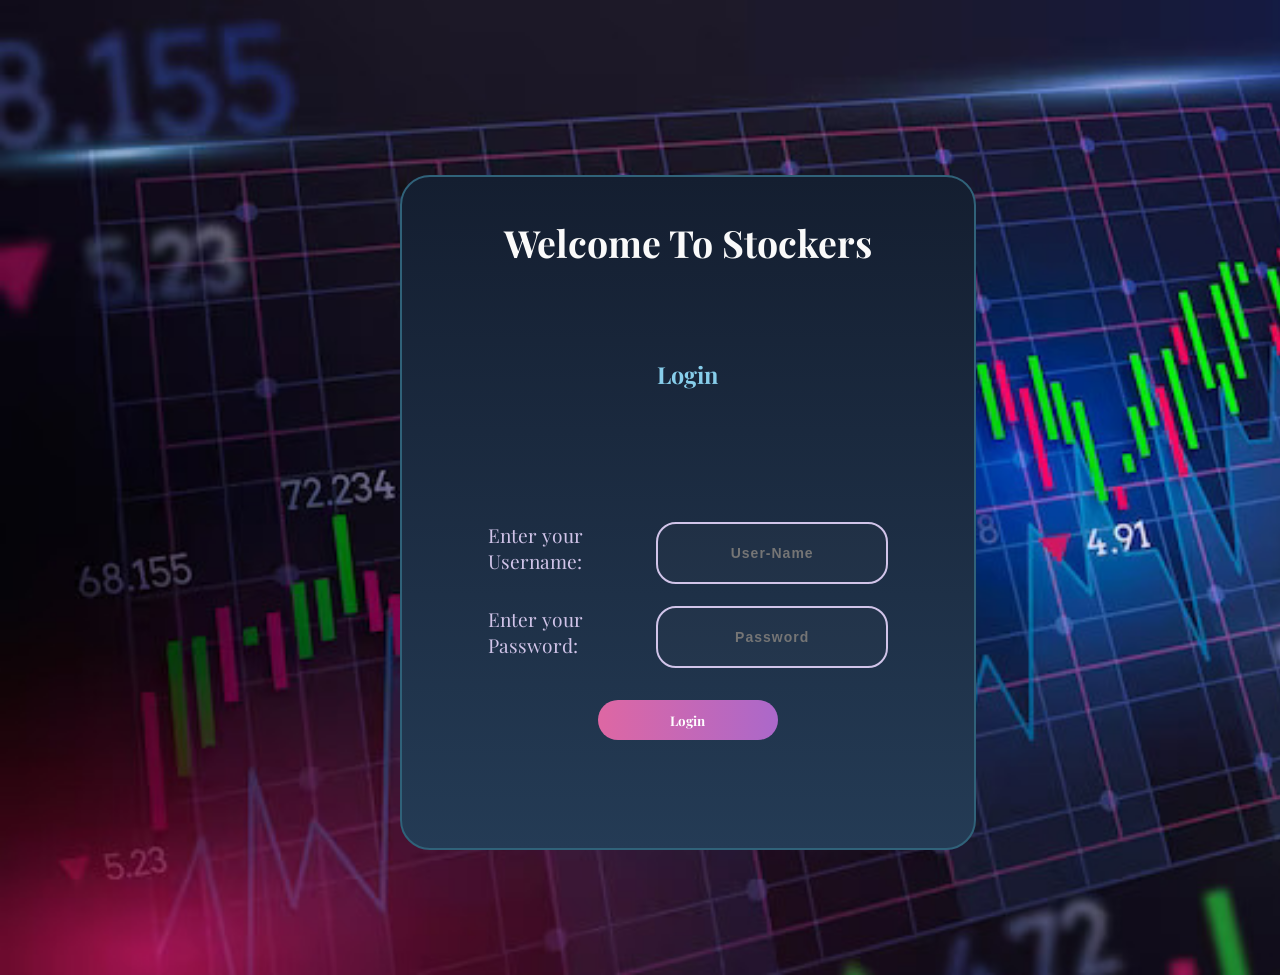
<file: index.html>
<!DOCTYPE html>
<html lang="en">
  <head>
    <meta charset="UTF-8" />
    <meta http-equiv="X-UA-Compatible" content="IE=edge" />
    <meta name="viewport" content="width=device-width, initial-scale=1.0" />
    <link rel="preconnect" href="https://fonts.googleapis.com" />
    <link rel="preconnect" href="https://fonts.gstatic.com" crossorigin />
    <link
      href="https://fonts.googleapis.com/css2?family=Playfair+Display:wght@400;500&display=swap"
      rel="stylesheet"
    />
    <link rel="stylesheet" href="login.css" />

    <title>Stockers</title>
  </head>
  <body>
    <section class="main_container">
      <div class="heading">
        <h2>Welcome To Stockers</h2>
      </div>
      <div class="form_container">
        <form>
          <div class="login_heading">
            <h3>Login</h3>
          </div>
          <div class="input_heading">
            <div class="input_user">
              <label for="user_detail">Enter your Username:</label>
              <input
                type="text"
                id="user_detail"
                class="de"
                name="user"
                placeholder="User-Name"
              />
            </div>
            <div class="password_user">
              <label for="password_detail">Enter your Password:</label>
              <input
                type="password"
                id="password_detail"
                class="de"
                name="pass"
                placeholder="Password"
              />
            </div>

            <button type="submit" class="login_button">
              <span>Login</span>
            </button>
          </div>
          <div class="x">

          </div>
          <!-- <div>
                <p>Not A Member? <a>Sign UP Now </a></p>
            </div> -->
        </form>
      </div>
    </section>
    <!--  -->
  </body>
</html>
</file>
<file: login.css>
*{
     margin: 0;
     box-sizing: border-box;
     padding:0;
     font-family: "Playfair Display","sans-serif";
     
}
body {
    background-image: url('./images/stock.jpg');
     
     background-size: cover;
}
.main_container{
    display:flex;
    align-items: center;
    justify-content: center;
    position: relative;
    top:175px;
    left:400px;
    margin-bottom:300px;
    height:75vh;
    width:45vw;
    /* background-color: #3b3e5e; */
    background: linear-gradient(#141e30, #243b55);

    border: 2px solid #306279;
    border-radius: 30px;
}
.heading {
    position: absolute;
    top:40px;
    font-size: 25px;
    color:#fafafa;
    animation-name: move ;
    animation-duration:2s ;
    /* animation-delay: 1s; */
}
.form_container {
    /* border: 2px solid red; */
    display: flex;
    flex-direction: column;
    
    justify-content: center;
    align-items: center;
    width:70%;
    height:65%;
    margin-top: 20px;
    position: relative;
}
.login_heading{
    position: absolute;
    top:40px;
    left:0px;
    color: skyblue;
    padding: 15px;
    width: 100%;
    text-align: center;
    font-size: 20px;
    font-weight: bold;

}
.input_heading {
    position: absolute;
    left:0;
    width: 100%;
    display: flex;
    flex-direction: column;
    gap:2px;
    /* position: relative; */

}

    .de {
   
        color: rgb(38, 50, 56);
        font-weight: 700;
        font-size: 14px;
        letter-spacing: 1px;
        background: rgba(136, 126, 126, 0.04);
        padding: 10px 20px;
        border: none;
        border-radius: 20px;
        outline: none;
        box-sizing: border-box;
        border: 2px solid #d1c4e9;
       
        text-align: center;
        color: aliceblue;
       
        font-family: 'Ubuntu', sans-serif;
        }
        
label {
    font-size: 1.2rem;
    display: inline;
    margin-bottom: 10px;
    color:#d1c4e9;
  }
.input_user {
    display: flex;
    gap:10px;
}
.password_user {
    margin-top: 20px;
    display:flex;
}
.login_button{
    width:180px;
    height:40px;
    align-self: center;
    margin-top: 15px;
    border: none;
    border-radius: 20px;
    background: linear-gradient(to left, #ab68ca, #de67a3); 
    color: #fff;
    font-weight: bolder;
    margin-top: 30px;
    cursor: pointer;
    outline: none;
}
.login_button:hover{
    
    background: rgb(100,81,109);
background: linear-gradient(90deg, rgba(100,81,109,1) 60%, rgba(197,36,117,1) 100%);

}

@keyframes move {
    0%{
        opacity: 0;
        transform: translateX(10rem);
     }
     80%{
         transform: translateX(-1rem);
     }
     100%{
         opacity: 1;
         transform: translate(0);
     }

    
}
</file>
